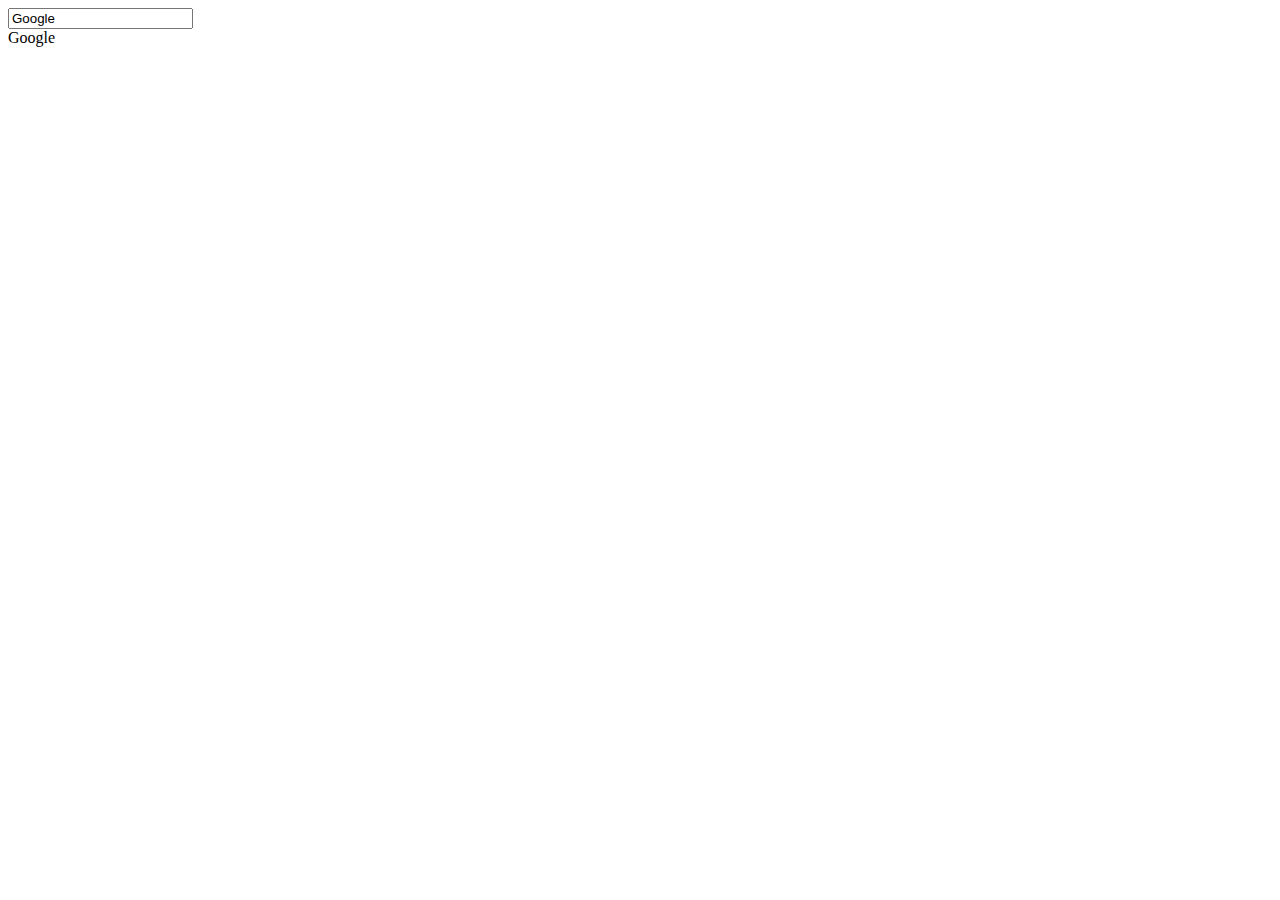
<file: foo.html>
<!DOCTYPE html>
<html lang="en">
<head>
    <meta charset="UTF-8">
    <title>Document</title>
</head>
<body>
    <div id="app">
        <input v-model="name" type="text" placeholder="type something">
        <br>
        {{ name }}
    </div>
    

    <script src="vue.js"></script>
    <script>
        new Vue({
            el: '#app',
            data: {
                name: 'Google'
            }
        })
    </script>
</body>
</html>
</file>
